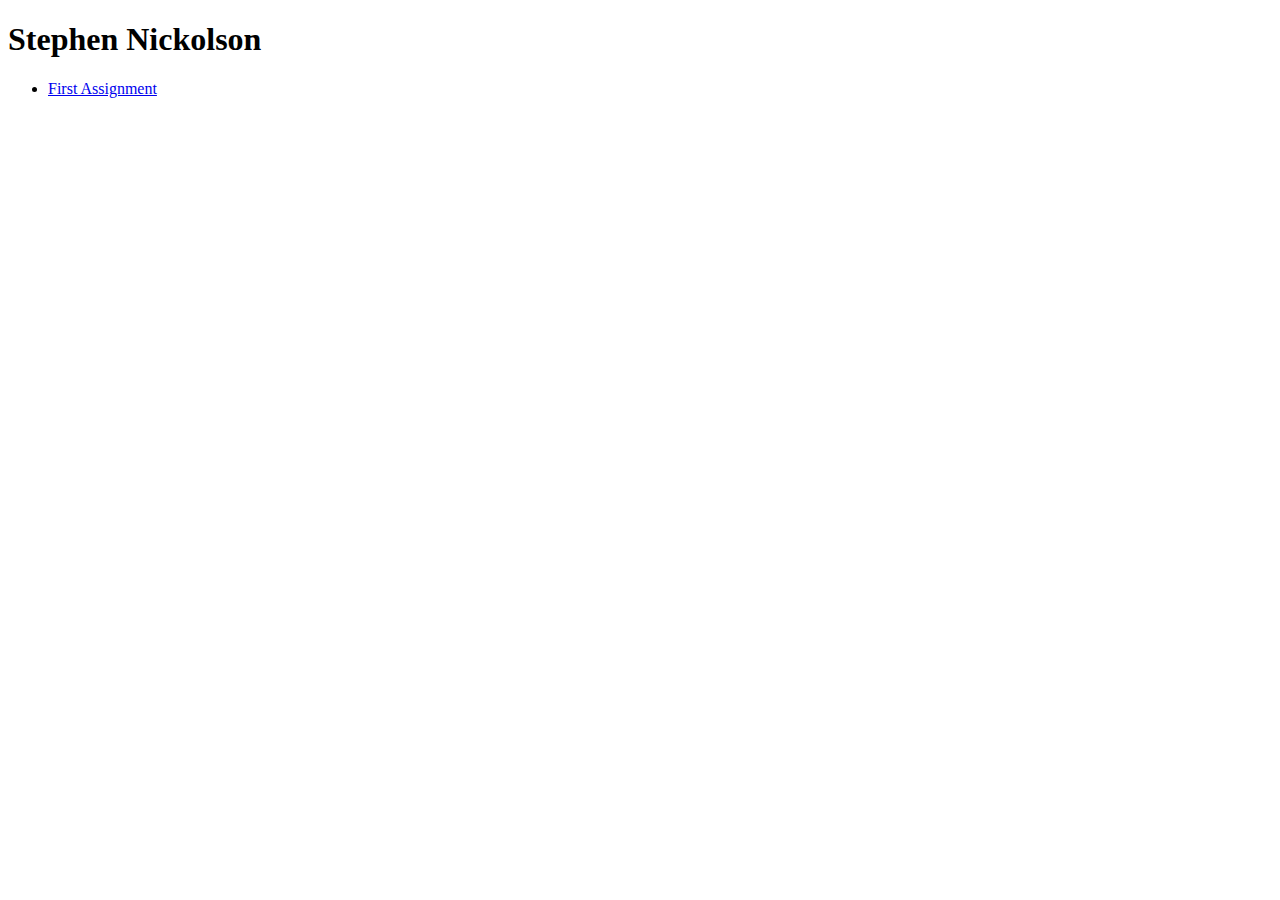
<file: index.html>
<!DOCTYPE html>
<html lang="en">

<head>
  <meta charset="utf-8:">
  
  <title>IFSC 1310 | Thomas Wallace</title>
  
  <meta name="description" content="Keyword Rich Description">
  <meta name="author" content="Stephen Nickolson">
  
</head>

<body>
    <h1>Stephen Nickolson</h1>
    <nav> 
      <ul>
        <li><a href="prototype/index.html">First Assignment</a></li>
      </ul>
    </nav>
    
    
</body>

</html>
</file>
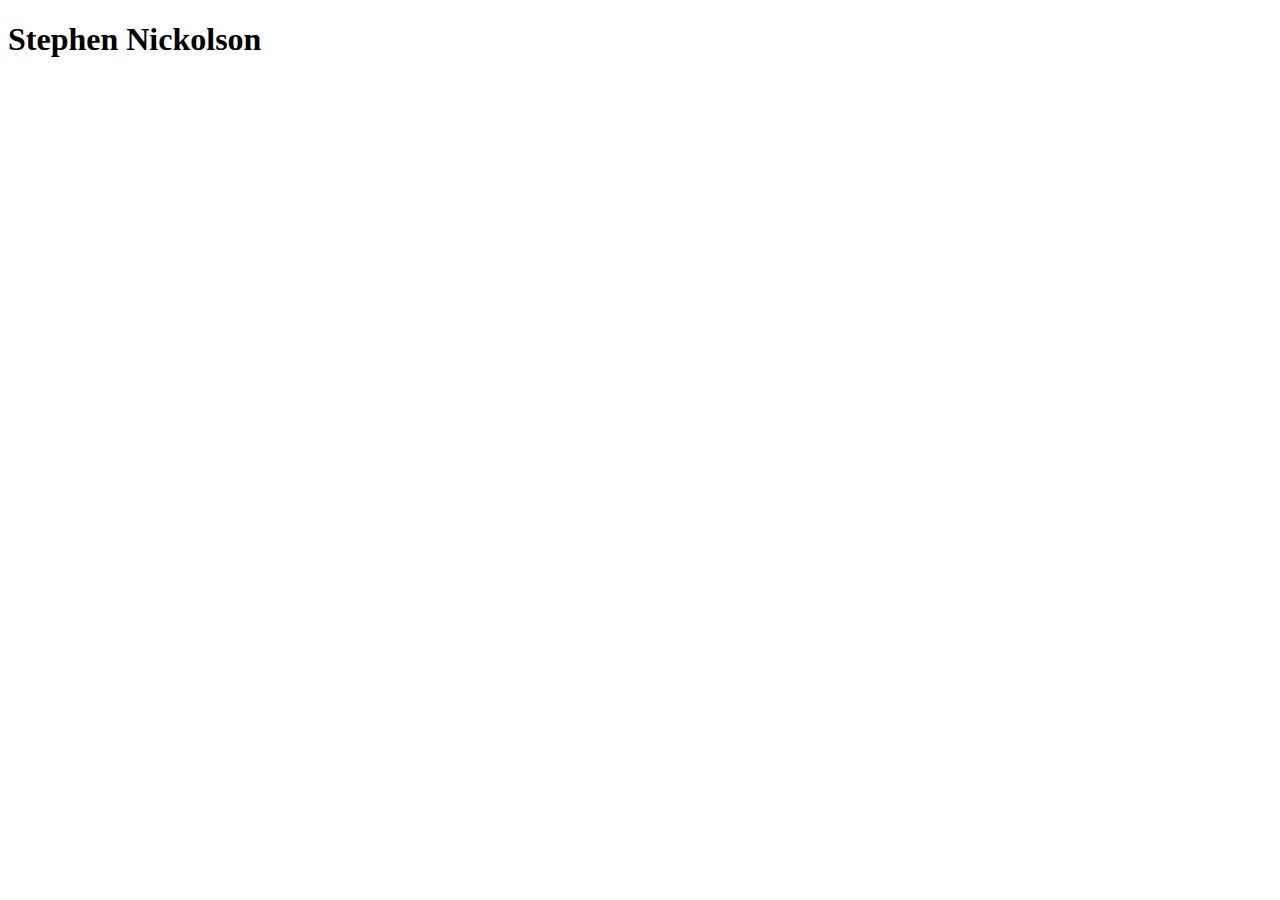
<file: assignment/index.html>
<!doctype html>

<html lang="en">
<head>
  <meta charset="utf-8">

  <title>IFSC 1310 | Stephen Nickolson</title>
  <meta name="description" content="Keyword Rich Description">
  <meta name="author" content="Stephen Nickolson">

</head>

<body>
  <h1>Stephen Nickolson</h1>
</body>
</html>
</file>
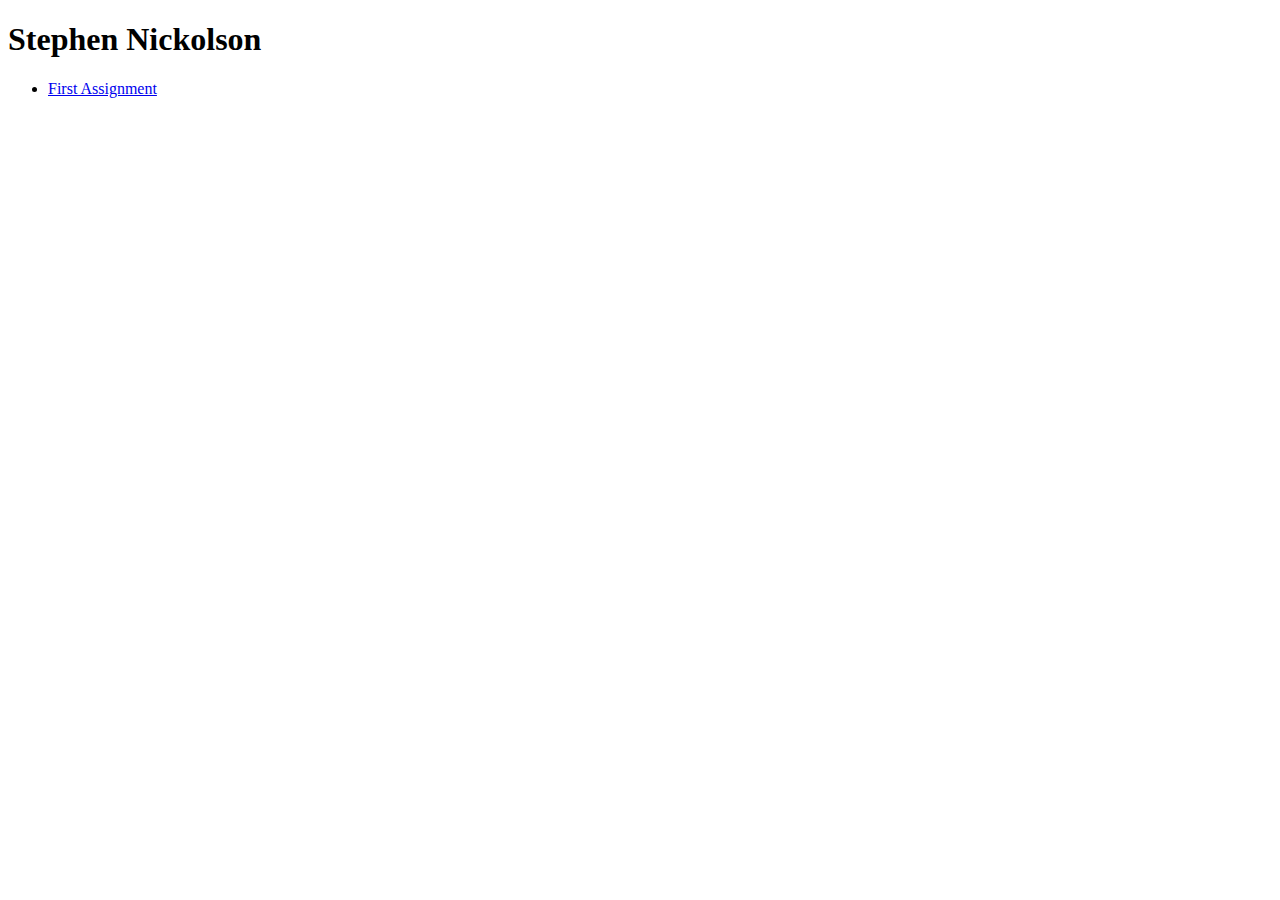
<file: prototype/index-2.html>
<!-- First Assignment-->
<!DOCTYPE html>
<html lang="en">

<head>
  <meta charset="utf-8">
  
  <title>IFSC 1310 | Thomas Wallace</title>
  
  <meta name="description" content="Keyword Rich Description">
  <meta name="author" content="Stephen Nickolson">
  
</head>

<body>
    <h1>Stephen Nickolson</h1>
    <nav> 
      <ul>
        <li><a href="prototype/index.html">First Assignment</a></li>
      </ul>
    </nav>
    
    
</body>

</html>
</file>
